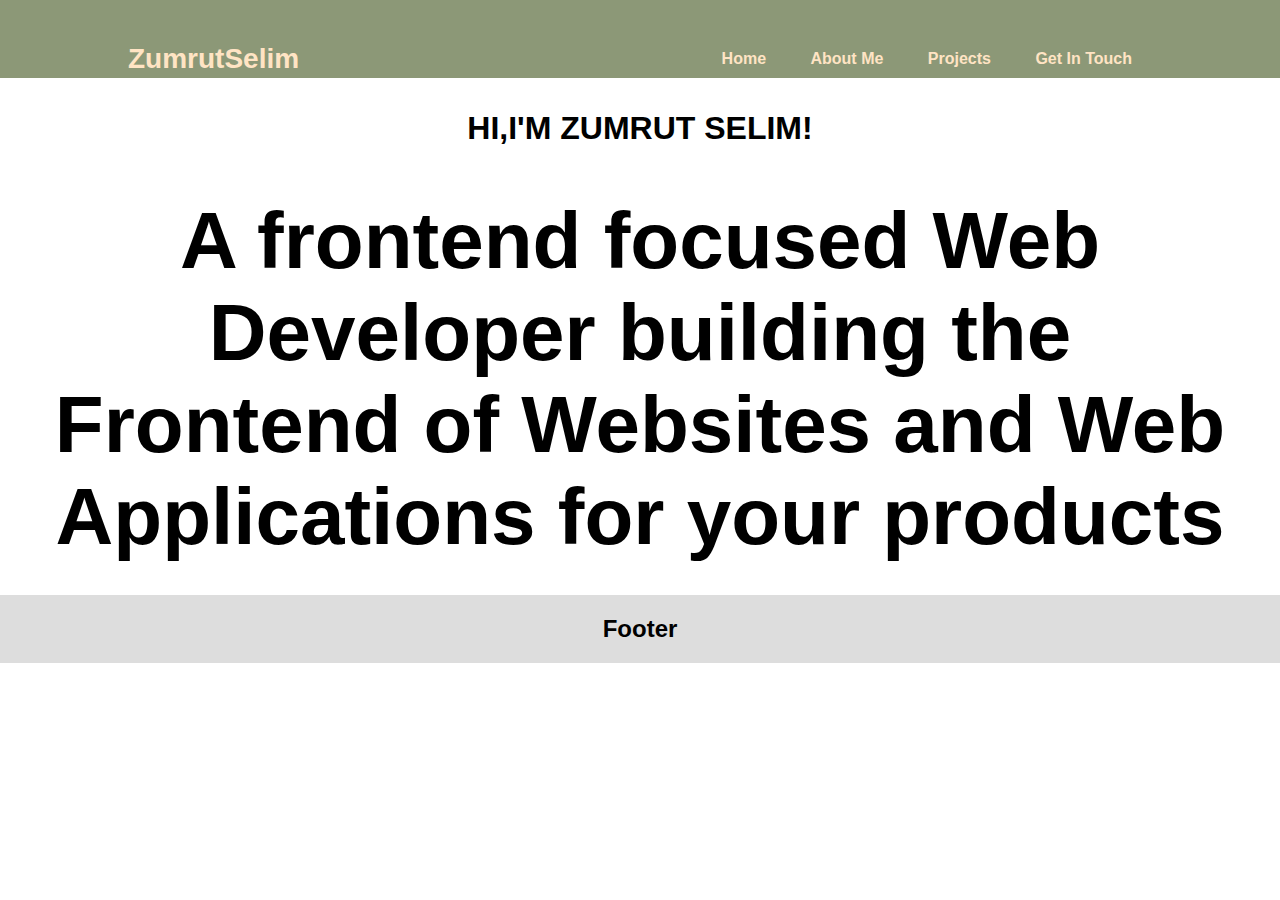
<file: index.html>
<!DOCTYPE html>
<html lang="en">
<head>
    <meta charset="UTF-8">
    <meta name="viewport" content="width=device-width, initial-scale=1.0">
    <link rel="stylesheet" href="css/index.css">
    <title>Document</title>
</head>
<body>
    
<div class="nav">
    <h2 class="logo">Zumrut<span>Selim</span></h2>
    <ul>
        <li><a href="index.html">Home</a></li>
        <li><a href="aboutMe.html">About Me</a></li>
        <li><a href="Projects.html">Projects</a></li>
        <li><a href="inTouch.html">Get In Touch</a></li>
    </ul>
</nav>
</div>
<h1>HI,I'M ZUMRUT SELIM!</h1>
<p>A frontend focused Web Developer building the Frontend of Websites and Web Applications for your products</p>


   
<div class="footer">
    <h2>Footer</h2>
  </div>



  

</body>
</html>
</file>
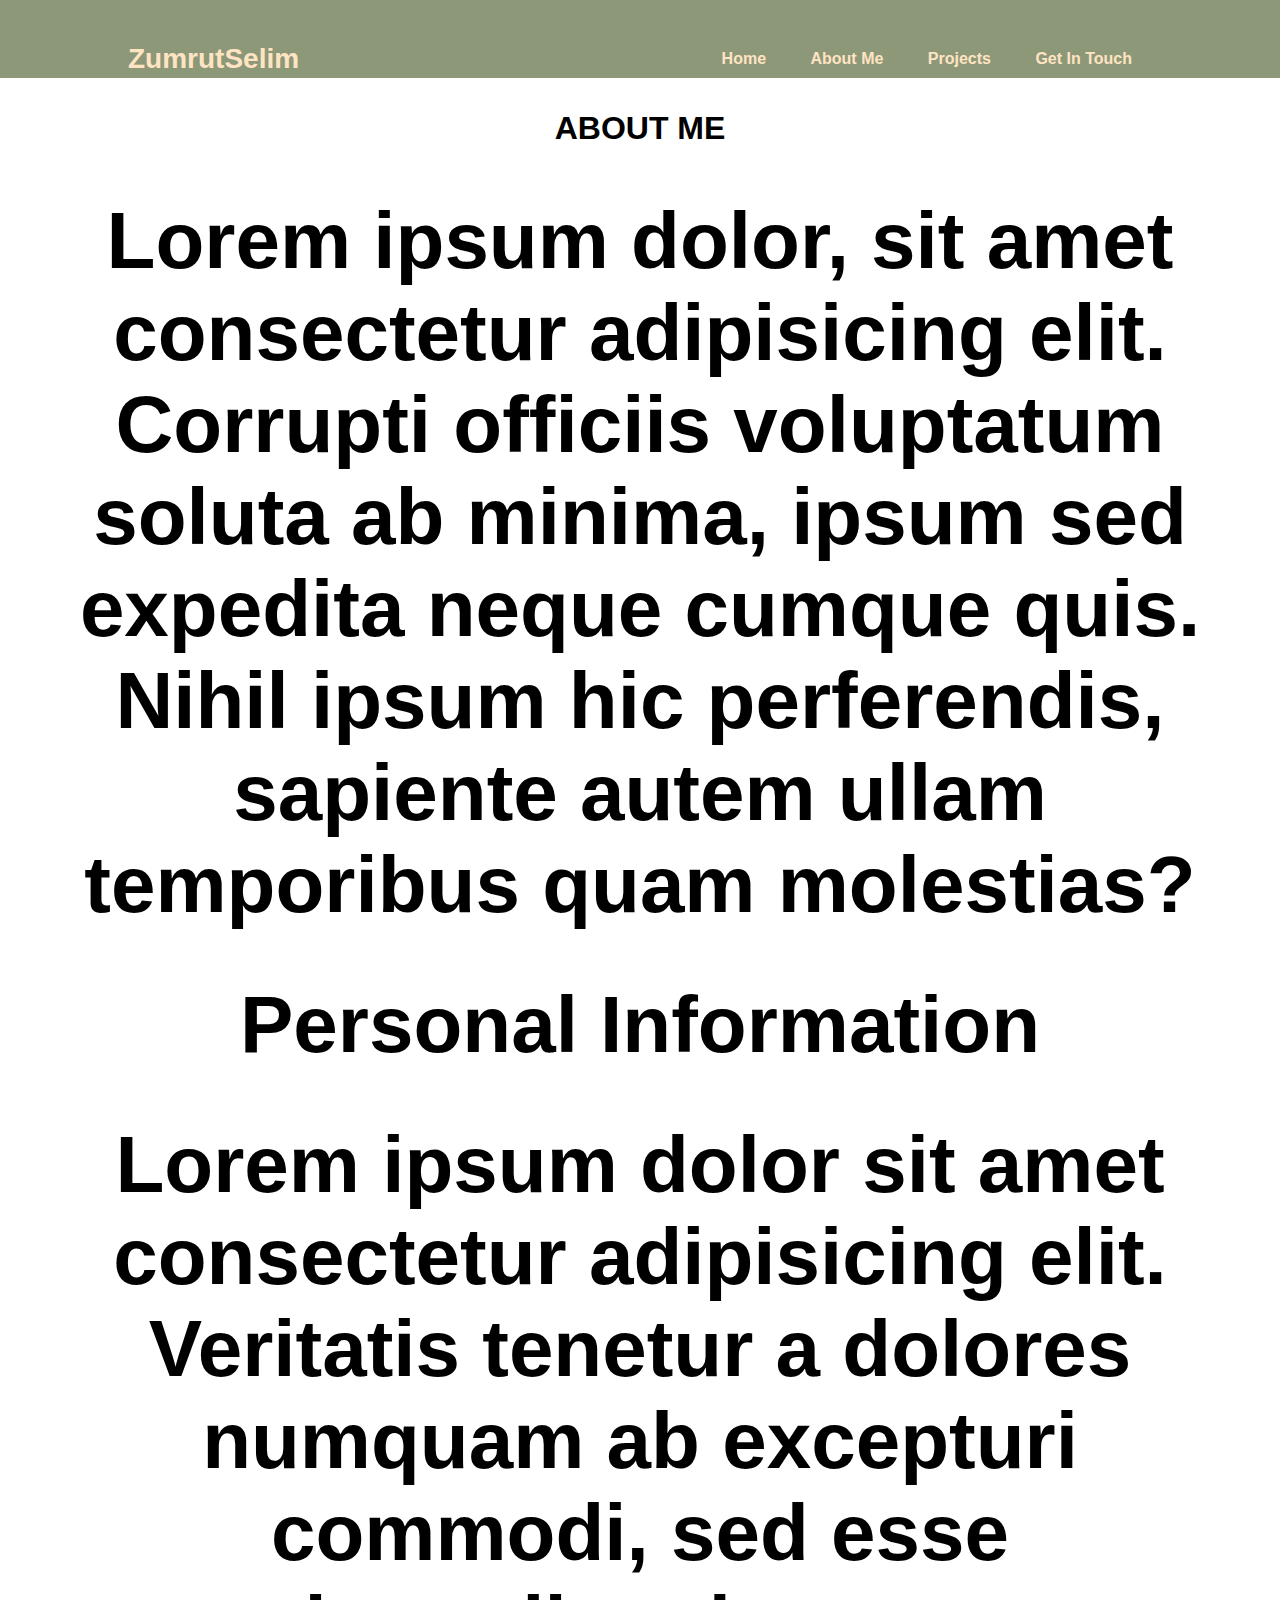
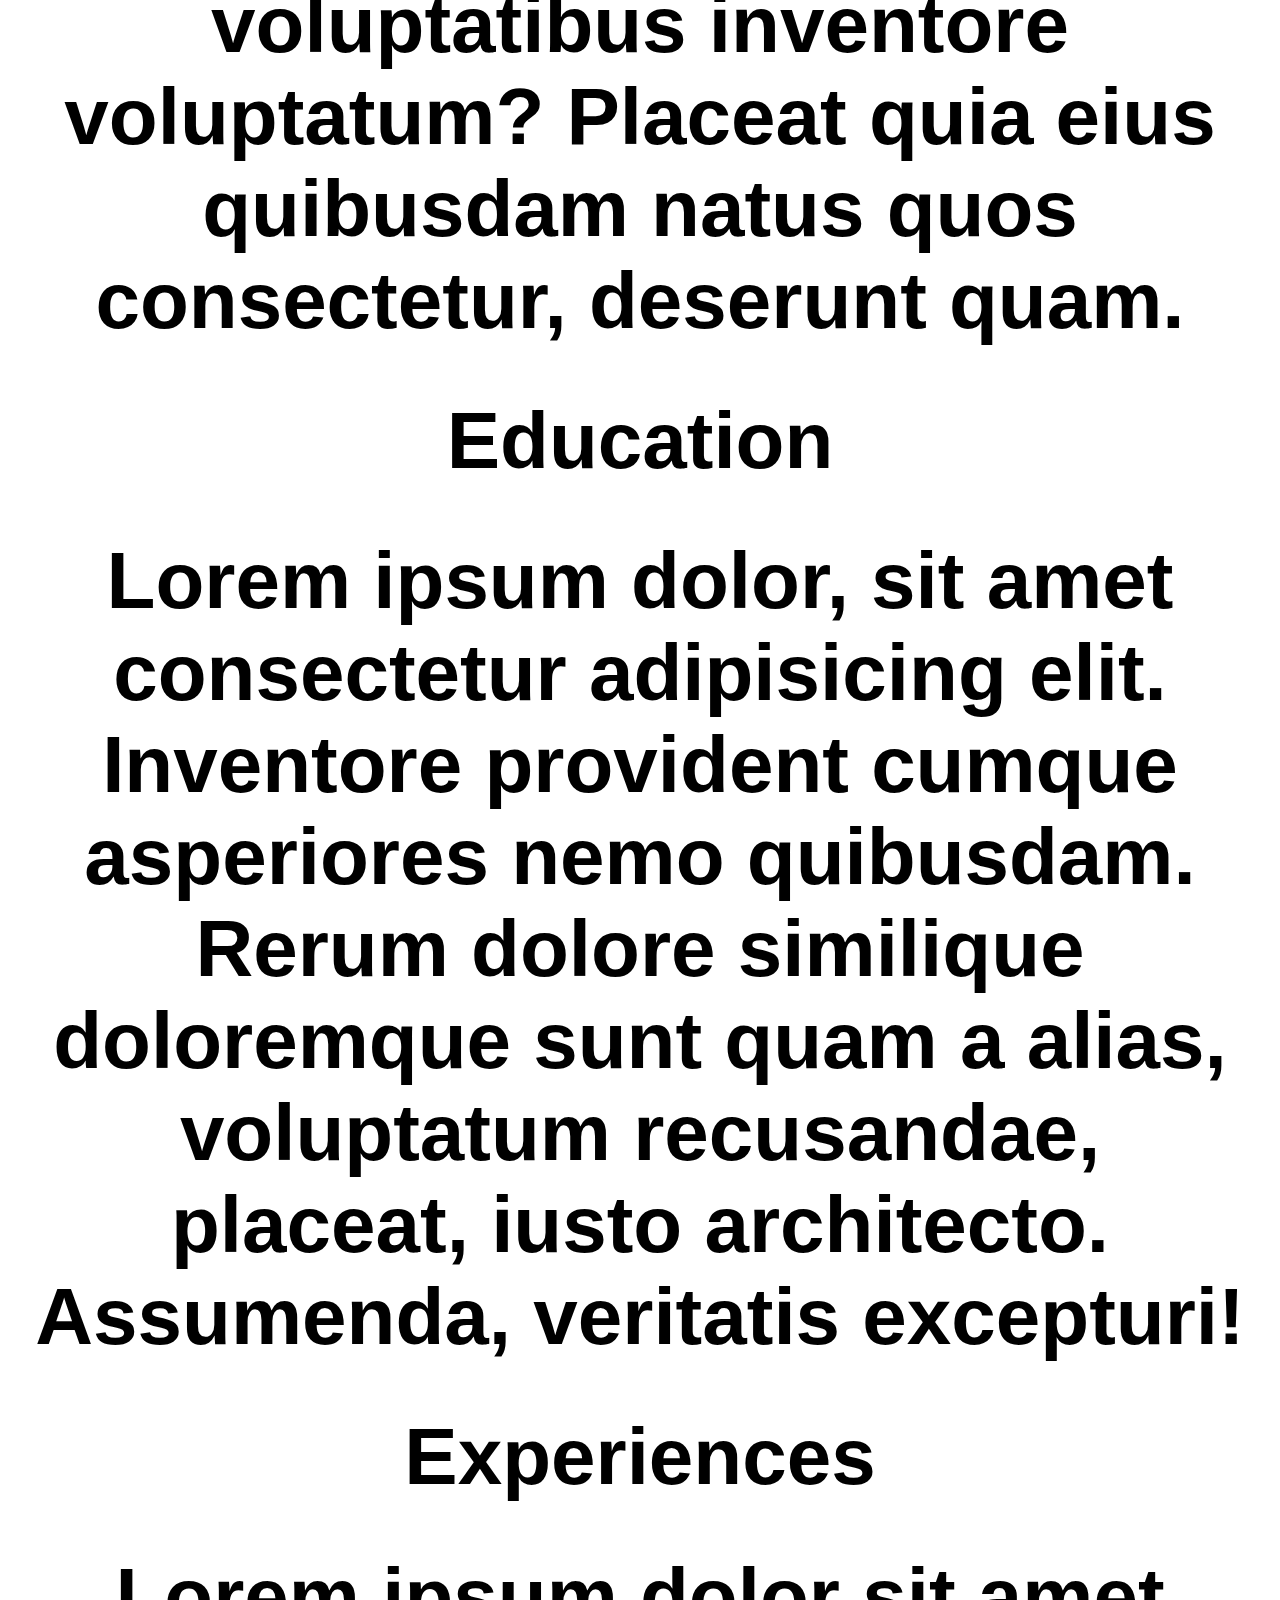
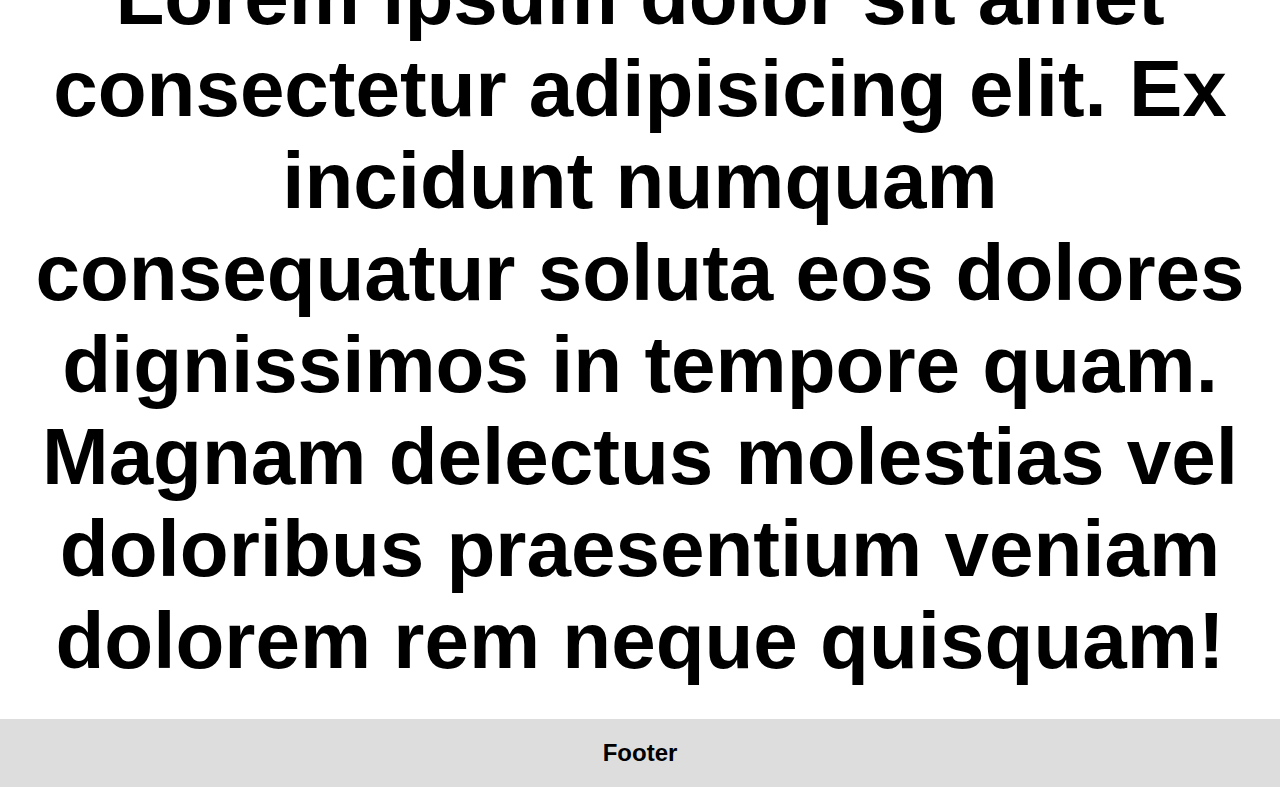
<file: aboutMe.html>
<!DOCTYPE html>
<html lang="en">
<head>
    <meta charset="UTF-8">
    <meta name="viewport" content="width=device-width, initial-scale=1.0">
    <link rel="stylesheet" href="css/index.css">
    <title>Document</title>
</head>
<body>
    
<div class="nav">
    <h2 class="logo">Zumrut<span>Selim</span></h2>
    <ul>
        <li><a href="index.html">Home</a></li>
        <li><a href="aboutMe.html">About Me</a></li>
        <li><a href="Projects.html">Projects</a></li>
        <li><a href="inTouch.html">Get In Touch</a></li>
    </ul>
</nav>
</div>
<h1>ABOUT ME</h1>
<p>Lorem ipsum dolor, sit amet consectetur adipisicing elit. Corrupti officiis voluptatum soluta ab minima, ipsum sed expedita neque cumque quis. Nihil ipsum hic perferendis, sapiente autem ullam temporibus quam molestias?</p>
<p>Personal Information</p>
<p>Lorem ipsum dolor sit amet consectetur adipisicing elit. Veritatis tenetur a dolores numquam ab excepturi commodi, sed esse voluptatibus inventore voluptatum? Placeat quia eius quibusdam natus quos consectetur, deserunt quam.</p>

<p>Education</p>
<p>Lorem ipsum dolor, sit amet consectetur adipisicing elit. Inventore provident cumque asperiores nemo quibusdam. Rerum dolore similique doloremque sunt quam a alias, voluptatum recusandae, placeat, iusto architecto. Assumenda, veritatis excepturi!</p>

<p>Experiences</p>
<p>Lorem ipsum dolor sit amet consectetur adipisicing elit. Ex incidunt numquam consequatur soluta eos dolores dignissimos in tempore quam. Magnam delectus molestias vel doloribus praesentium veniam dolorem rem neque quisquam!</p>

   
<div class="footer">
    <h2>Footer</h2>
  </div>



  

</body>
</html>
</file>
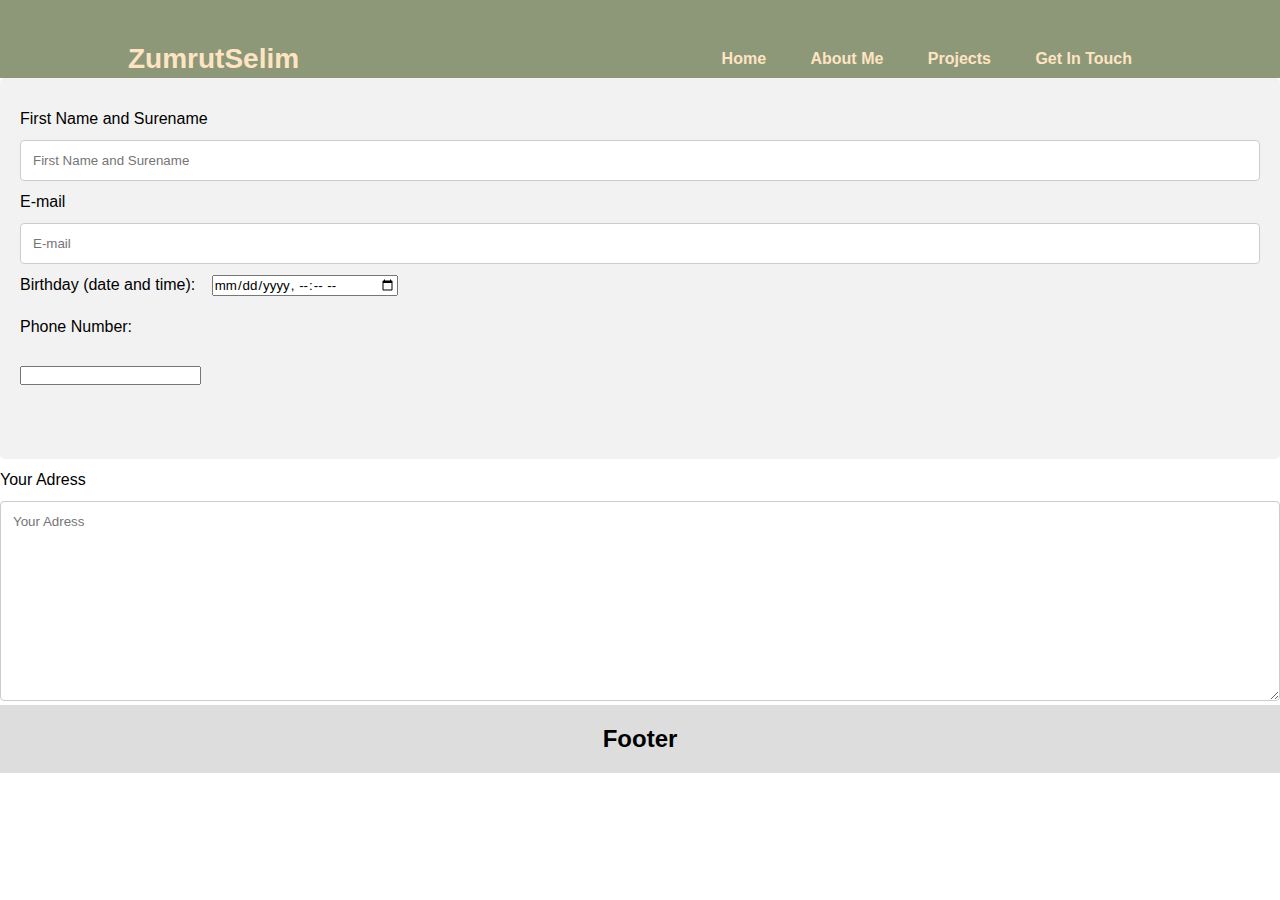
<file: inTouch.html>
<!DOCTYPE html>
<html lang="en">
<head>
    <meta charset="UTF-8">
    <meta name="viewport" content="width=device-width, initial-scale=1.0">
    <link rel="stylesheet" href="css/index.css">
    <title>Document</title>
</head>
<body>
    
<div class="nav">
    <h2 class="logo">Zumrut<span>Selim</span></h2>
    <ul>
        <li><a href="index.html">Home</a></li>
        <li><a href="aboutMe.html">About Me</a></li>
        <li><a href="Projects.html">Projects</a></li>
        <li><a href="inTouch.html">Get In Touch</a></li>
    </ul>
</nav>
</div>
<div class="container">
    <form action="/action_page.php">
    <div class="row">
      <div class="col-25">
        <label for="fname">First Name and Surename</label>
      </div>
      <div class="col-75">
        <input type="text" id="fname" name="firstname" placeholder="First Name and Surename">
      </div>
    </div>
    <div class="row">
      <div class="col-25">
        <label for="email">E-mail</label>
      </div>
      <div class="col-75">
        <input type="text" id="email" name="email" placeholder="E-mail">
      </div>
      <label for="birthdaytime">Birthday (date and time):</label>
  <input type="datetime-local" id="birthdaytime" name="birthdaytime">
    </div>
    <label for="phone">Phone Number:</label><br><br>
    <input type="tel" id="phone" name="phone" placeholder="" pattern="[0-9]{3}-[0-9]{2}-[0-9]{3}" required><br><br>
    <small></small><br><br>

   
    
      </div>
    </div>
    <div class="row">
      <div class="col-25">
        <label for="subject">Your Adress</label>
      </div>
      <div class="col-75">
        <textarea id="subject" name="subject" placeholder="Your Adress" style="height:200px"></textarea>
      </div>
    </div>
  
    </form>
  </div>


   
<div class="footer">
    <h2>Footer</h2>
  </div>



  

</body>
</html>
</file>
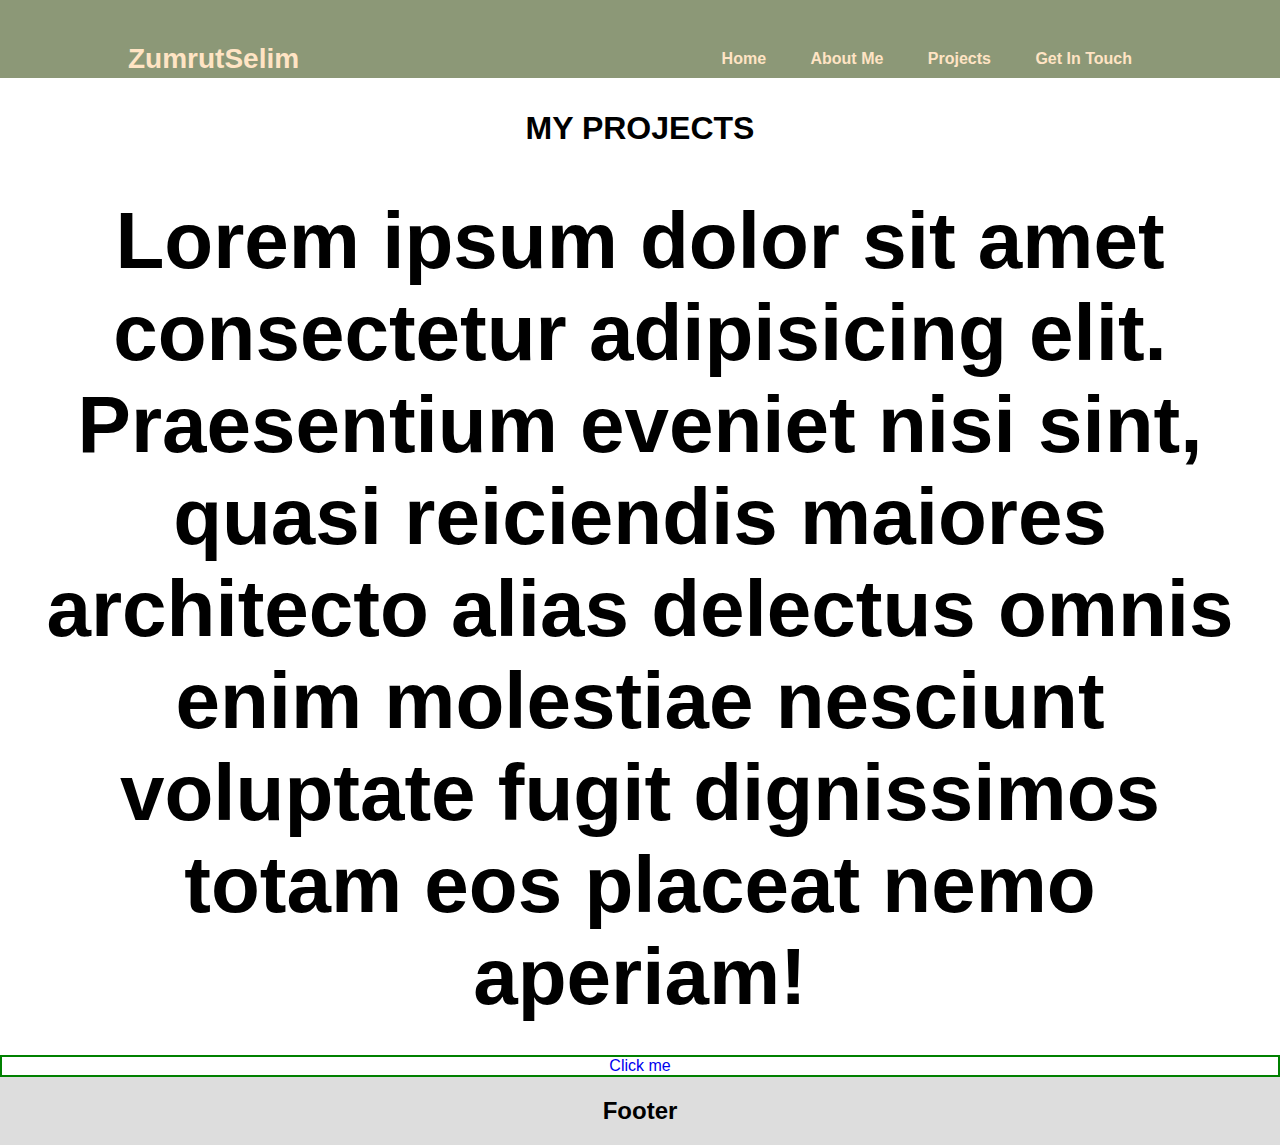
<file: Projects.html>
<!DOCTYPE html>
<html lang="en">
<head>
    <meta charset="UTF-8">
    <meta name="viewport" content="width=device-width, initial-scale=1.0">
    <link rel="stylesheet" href="css/index.css">
    <title>Document</title>
</head>
<body>
    
<div class="nav">
    <h2 class="logo">Zumrut<span>Selim</span></h2>
    <ul>
        <li><a href="index.html">Home</a></li>
        <li><a href="aboutMe.html">About Me</a></li>
        <li><a href="Projects.html">Projects</a></li>
        <li><a href="inTouch.html">Get In Touch</a></li>
    </ul>
</nav>
</div>
<h1>MY PROJECTS</h1>
<P>Lorem ipsum dolor sit amet consectetur adipisicing elit. Praesentium eveniet nisi sint, quasi reiciendis maiores architecto alias delectus omnis enim molestiae nesciunt voluptate fugit dignissimos totam eos placeat nemo aperiam!</P>
<a href="https://www.w3schools.com/" style="border: 2px solid green;">Click me</a>


   
<div class="footer">
    <h2>Footer</h2>
  </div>



  

</body>
</html>
</file>
<file: css/index.css>
*{
    
    padding: 0;
    margin: 0;
    box-sizing: border-box;
    font-family: 'Lucida Sans', 'Lucida Sans Regular', 'Lucida Grande', 'Lucida Sans Unicode', Geneva, Verdana, sans-serif;
  
}
.nav{
    display: flex;
    align-items: center;
    justify-content: space-between;
    padding-top: 40px;
    padding-left: 10%;
    padding-right: 10%;
    background-color:rgb(140, 152, 119) ;
}
.logo{
    color: bisque;
    font-size: 28px;
}
.nav ul li{
    list-style-type:none;
    display: inline-block;
    padding: 10px 20px;
}
.nav ul li a{
    color: bisque;
    text-decoration: none;
    font-weight: bold;
}

.nav ul li a :hover{
    color: rgb(109, 168, 40);
    transition: .3s;

}
h1,p{
    display: flex;
    text-align: center;
    justify-content: center;
    padding: 16px;
    margin: 16px;
    font-weight: bold;
    
}

a:link {
   
  
    display: flex;
    align-items: center;
  
    justify-content: center;
    text-decoration: none;
  }

.footer {
    
   
    padding: 20px;
    text-align: center;
    background: #ddd;
  }
/* form */
input[type=text], select, textarea, phone {
    width: 100%;
    padding: 12px;
    border: 1px solid #ccc;
    border-radius: 4px;
    resize: vertical;
  }
  
  label {
    padding: 12px 12px 12px 0;
    display: inline-block;
  }
  
  input[type=submit] {
    background-color: #04AA6D;
    color: white;
    padding: 12px 20px;
    border: none;
    border-radius: 4px;
    cursor: pointer;
    float: right;
  }
  
  input[type=submit]:hover {
    background-color: #45a049;
  }
  
  .container {
    border-radius: 5px;
    background-color: #f2f2f2;
    padding: 20px;
  }
  /* media query */
  @media screen and (max-width: 600px) {
    .nav {
      display: none;
    }
  }
  @media screen and (min-width: 600px) {
    p {
      font-size: 80px;
    }
  }
  
  @media screen and (max-width: 600px) {
    p {
      font-size: 30px;
    }
  }
</file>
